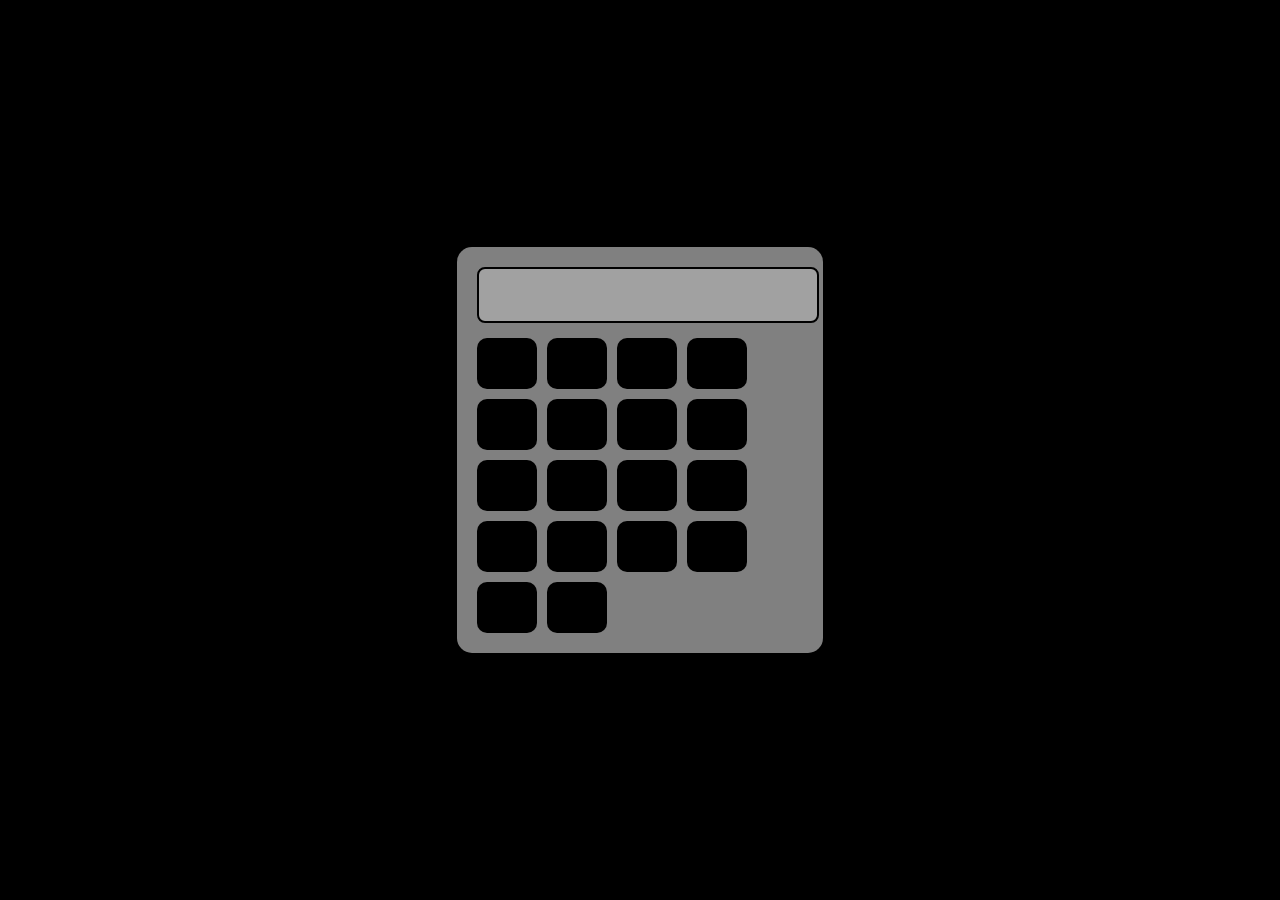
<file: Task3/index.html>
<!DOCTYPE html>
<html lang="en">
<head>
  <meta charset="UTF-8" />
  <meta name="viewport" content="width=device-width, initial-scale=1.0"/>
  <title>Basic Calculator</title>
  <link rel="stylesheet" href="style.css" />
</head>
<body>
  <div class="calculator">
    <input type="text" id="display" disabled />
    <div class="buttons">
      <button onclick="clearDisplay()">C</button>
      <button onclick="appendValue('/')">/</button>
      <button onclick="appendValue('*')">*</button>
      <button onclick="deleteLast()">DEL</button>

      <button onclick="appendValue('7')">7</button>
      <button onclick="appendValue('8')">8</button>
      <button onclick="appendValue('9')">9</button>
      <button onclick="appendValue('-')">-</button>

      <button onclick="appendValue('4')">4</button>
      <button onclick="appendValue('5')">5</button>
      <button onclick="appendValue('6')">6</button>
      <button onclick="appendValue('+')">+</button>

      <button onclick="appendValue('1')">1</button>
      <button onclick="appendValue('2')">2</button>
      <button onclick="appendValue('3')">3</button>
      <button onclick="calculate()">=</button>

      <button onclick="appendValue('0')">0</button>
      <button onclick="appendValue('.')">.</button>
    </div>
  </div>

  <script src="script.js"></script>
</body>
</html>
</file>
<file: Task3/style.css>
body {
  font-family: Arial, sans-serif;
  display: flex;
  height: 100vh;
  justify-content: center;
  align-items: center;
  background-color:black;
  margin: 0;
}

.calculator {
  background-color:gray;

  padding: 20px;
  border-radius: 15px;
  box-shadow: 0 0 10px rgba(0, 0, 0, 0.1);
}

#display {
  width: 100%;
  height: 50px;
  font-size: 24px;
  text-align: right;
  margin-bottom: 15px;
  padding-right: 10px;
  border: 2px solid black;
  border-radius: 8px;
}

.buttons {
  display: grid;
  grid-template-columns: repeat(4, 60px);
  grid-gap: 10px;
}

button {
  padding: 15px;
  font-size: 18px;
  border: none;
  border-radius: 10px;
  background-color: black;
  cursor: pointer;
  transition: background-color 0.2s ease;
}

button:hover {
  background-color:white;
}
</file>
